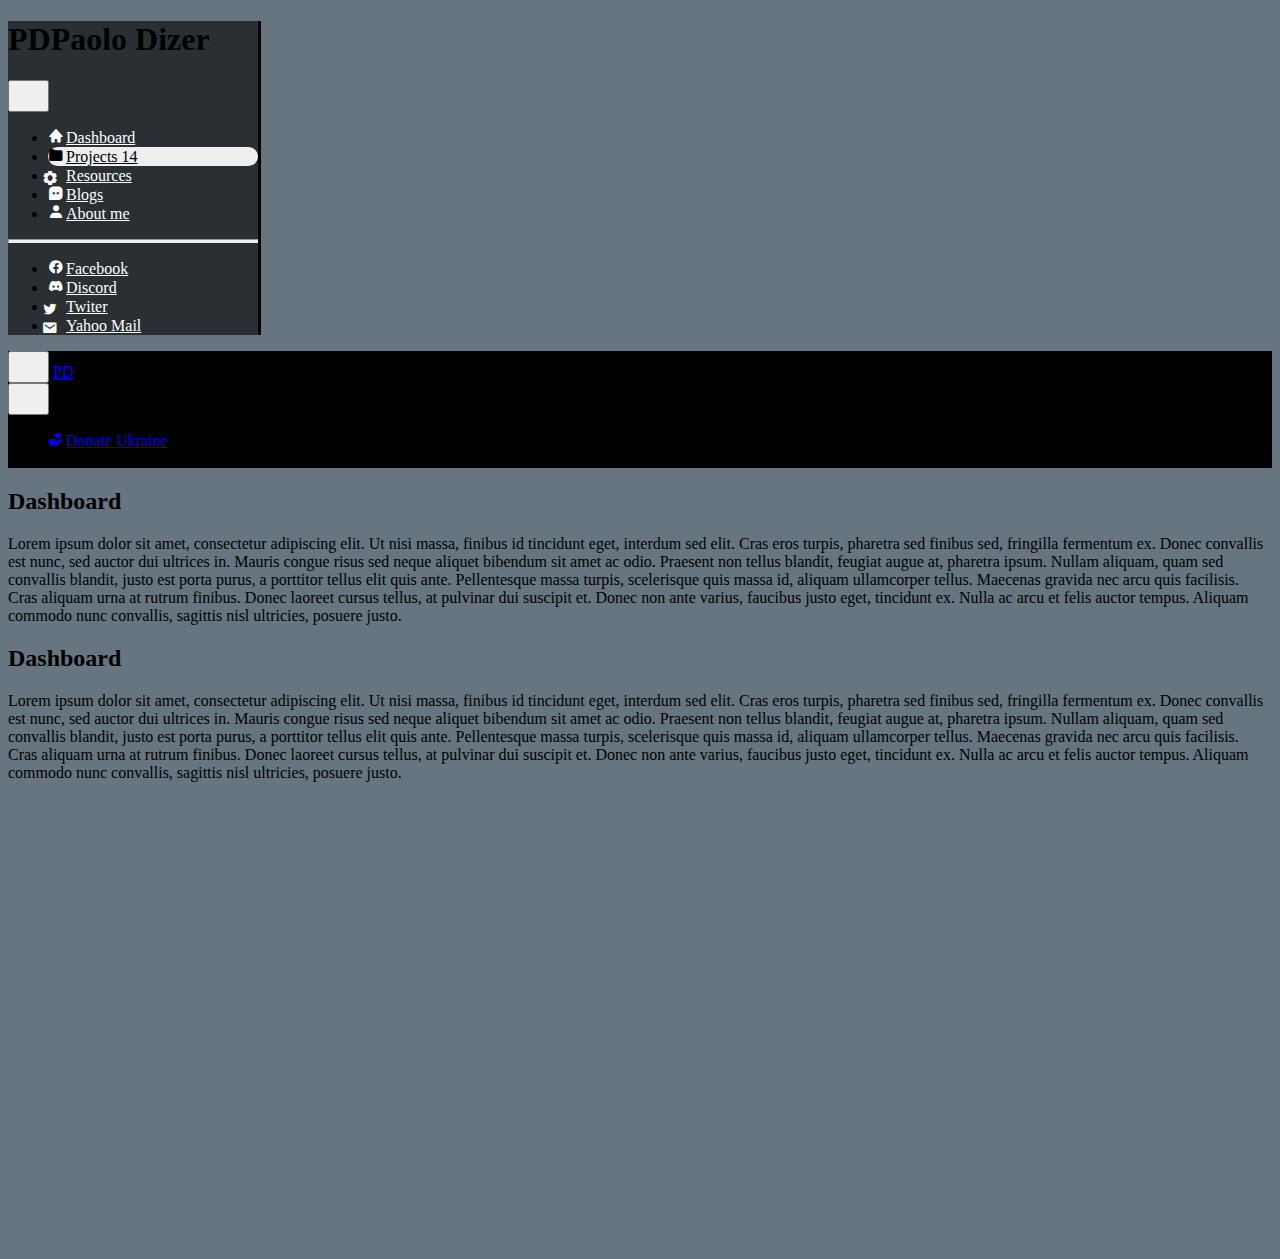
<file: projects.html>
<!DOCTYPE html>
<html lang="en">
<head>
    <meta charset="UTF-8">
    <meta name="viewport" content="width=device-width, initial-scale=1.0">

    <link rel="stylesheet" 
            href="https://cdn.jsdelivr.net/npm/bootstrap@5.2.2/dist/css/bootstrap.min.css"
            integrity="sha384-Zenh87qX5JnK2Jl0vWa8Ck2rdkQ2Bzep5IDxbcnCeuOxjzrPF/et3URy9Bv1WTRi"
            crossorigin="anonymous">

    <link rel='stylesheet'
            href='https://unpkg.com/boxicons@2.1.4/css/boxicons.min.css'>

    <link rel="stylesheet"
            type="text/css"
            href="css/index.css">

    <link rel="icon"
            href="images/webIcon.png"
            type="images/ico"
            sizes="32x32">

    <title>Paolo Dizer</title>
</head>
<body>
<div class="main-container d-flex">
    <div class="sidebar"
            id="side_nav">
        <div class="header-box px-2 pt-3 pb-4 d-flex justify-content-between">
            <h1 class="fs-4">
                <span class="bg-white text-dark rounded shadow px-2 me-2">PD</span><span class="text-white">Paolo Dizer</span>
            </h1>
            <button class="btn d-md-none d-block close-btn px-1 py-0 text-center">
                <i class='bx bx-menu'
                    style="color: #eee; font-size: 25px;">
                </i>
            </button>
        </div>
        <ul class="list-unstyled px-2">
            <li class="">
                <a href="index.html"
                    class="text-decoration-none px-3 py-2 d-block">
                    <i class='bx bxs-home'
                        style="padding-right: 2px;">
                    </i>Dashboard
                </a>
            </li>
            <li class="active">
                <a href="projects.html"
                    class="text-decoration-none px-3 py-2 d-flex justify-content-between">
                <span>
                    <i class='bx bxs-folder'
                        style="padding-right: 2px;">
                    </i>Projects
                </span>
                <span class="bg-dark rounded-pill text-white py-0 px-2">14</span>
                </a>
            </li>
            <li class="">
                <a href="resources.html"
                    class="text-decoration-none px-3 py-2 d-block">
                    <i class='bx bxs-cog'
                        style="padding-right: 2px;">
                    </i>Resources
                </a>
            </li>
            <li class="">
                <a href="#"
                    class="text-decoration-none px-3 py-2 d-block">
                    <i class='bx bxs-message-square-dots'
                        style="padding-right: 2px;">
                    </i>Blogs
                </a>
            </li>
            <li class="">
                <a href="#"
                    class="text-decoration-none px-3 py-2 d-block">
                    <i class='bx bxs-user'
                        style="padding-right: 2px;">
                    </i>About me
                </a>
            </li>
        </ul>
        
        <hr class="h-color mx-2">

        <ul class="list-unstyled px-2">
            <li><a href="#"
                    class="text-decoration-none px-3 py-2 d-block">
                    <i class='bx bxl-facebook-circle'
                        style="padding-right: 2px;">
                    </i>Facebook
                </a>
            </li>
            <li><a href="#"
                    class="text-decoration-none px-3 py-2 d-block">
                    <i class='bx bxl-discord-alt'
                        style="padding-right: 2px;">
                    </i>Discord
                </a>
            </li>
            <li><a href="#"
                    class="text-decoration-none px-3 py-2 d-block">
                    <i class='bx bxl-twitter'
                        style="padding-right: 2px;">
                    </i>Twiter
                </a>
            </li>
            <li><a href="#"
                    class="text-decoration-none px-3 py-2 d-block">
                    <i class='bx bxs-envelope'
                        style="padding-right: 2px;">
                    </i>Yahoo Mail
                </a>
            </li>
        </ul>
    </div>
    <div class="content">
        <nav class="navbar navbar-expand-lg navbar-dark" style="background: #000;">
            <div class="container-fluid">
                <div class="d-flex justify-content-between d-md-none d-block">
                    <button class="btn px-1 py-0 open-btn">
                        <i class='bx bx-menu'
                            style="color: #eee; font-size: 25px;">
                        </i>
                    </button>
                    <a class="navbar-brand fs-4" href="#"><span class="bg-dark rounded px-2 py-0 text-white">PD</span></a>
                </div>
                <button class="navbar-toggler p-0 border-0"
                        type="button"
                        data-bs-toggle="collapse"
                        data-bs-target="#navbar-nav"
                        aria-controls="navbar-nav"
                        aria-expanded="false"
                        aria-label="Toggle navigation">

                        <i class='bx bx-menu-alt-right bx-rotate-180' style="color: #eee; font-size: 25px;"></i>
                </button>
                <div class="collapse navbar-collapse justify-content-end"
                        id="navbar-nav">
                    <ul class="navbar-nav mb-2 mb-lg-0">
                        <li class="navbar-item active">
                            <a href="#"
                                class="nav-link active"
                                aria-current="page">
                                <i class='bx bxs-donate-heart'
                                    style="padding-right: 2px;">
                                </i>Donate Ukraine
                            </a>
                        </li>
                    </ul>
                </div>
            </div>
        </nav>
        <div class="dashboard-content px-3 pt-4">
            <h2 class="fs-5"> Dashboard</h2>
            <p>Lorem ipsum dolor sit amet, consectetur adipiscing elit. Ut nisi massa, finibus id tincidunt eget, interdum sed 
                elit. Cras eros turpis, pharetra sed finibus sed, fringilla fermentum ex. Donec convallis est nunc, sed auctor 
                dui ultrices in. Mauris congue risus sed neque aliquet bibendum sit amet ac odio. Praesent non tellus blandit, 
                feugiat augue at, pharetra ipsum. Nullam aliquam, quam sed convallis blandit, justo est porta purus, a porttitor 
                tellus elit quis ante. Pellentesque massa turpis, scelerisque quis massa id, aliquam ullamcorper tellus. Maecenas 
                gravida nec arcu quis facilisis. Cras aliquam urna at rutrum finibus. Donec laoreet cursus tellus, at pulvinar dui 
                suscipit et. Donec non ante varius, faucibus justo eget, tincidunt ex. Nulla ac arcu et felis auctor tempus. Aliquam 
                commodo nunc convallis, sagittis nisl ultricies, posuere justo.
            </p>
            <h2 class="fs-5"> Dashboard</h2>
            <p>Lorem ipsum dolor sit amet, consectetur adipiscing elit. Ut nisi massa, finibus id tincidunt eget, interdum sed 
                elit. Cras eros turpis, pharetra sed finibus sed, fringilla fermentum ex. Donec convallis est nunc, sed auctor 
                dui ultrices in. Mauris congue risus sed neque aliquet bibendum sit amet ac odio. Praesent non tellus blandit, 
                feugiat augue at, pharetra ipsum. Nullam aliquam, quam sed convallis blandit, justo est porta purus, a porttitor 
                tellus elit quis ante. Pellentesque massa turpis, scelerisque quis massa id, aliquam ullamcorper tellus. Maecenas 
                gravida nec arcu quis facilisis. Cras aliquam urna at rutrum finibus. Donec laoreet cursus tellus, at pulvinar dui 
                suscipit et. Donec non ante varius, faucibus justo eget, tincidunt ex. Nulla ac arcu et felis auctor tempus. Aliquam 
                commodo nunc convallis, sagittis nisl ultricies, posuere justo.
            </p>
        </div>
    </div>
</div>
<script src="https://code.jquery.com/jquery-3.6.1.min.js"
        integrity="sha256-o88AwQnZB+VDvE9tvIXrMQaPlFFSUTR+nldQm1LuPXQ="
        crossorigin="anonymous">
</script>
<script src="https://cdn.jsdelivr.net/npm/@popperjs/core@2.11.6/dist/umd/popper.min.js"
        integrity="sha384-oBqDVmMz9ATKxIep9tiCxS/Z9fNfEXiDAYTujMAeBAsjFuCZSmKbSSUnQlmh/jp3"
        crossorigin="anonymous">
</script>
<script src="https://cdn.jsdelivr.net/npm/bootstrap@5.2.2/dist/js/bootstrap.min.js"
        integrity="sha384-IDwe1+LCz02ROU9k972gdyvl+AESN10+x7tBKgc9I5HFtuNz0wWnPclzo6p9vxnk"
        crossorigin="anonymous">
</script>
<script src="js/index.js"
        type="text/javascript">
</script>
</body>
</html>
</file>
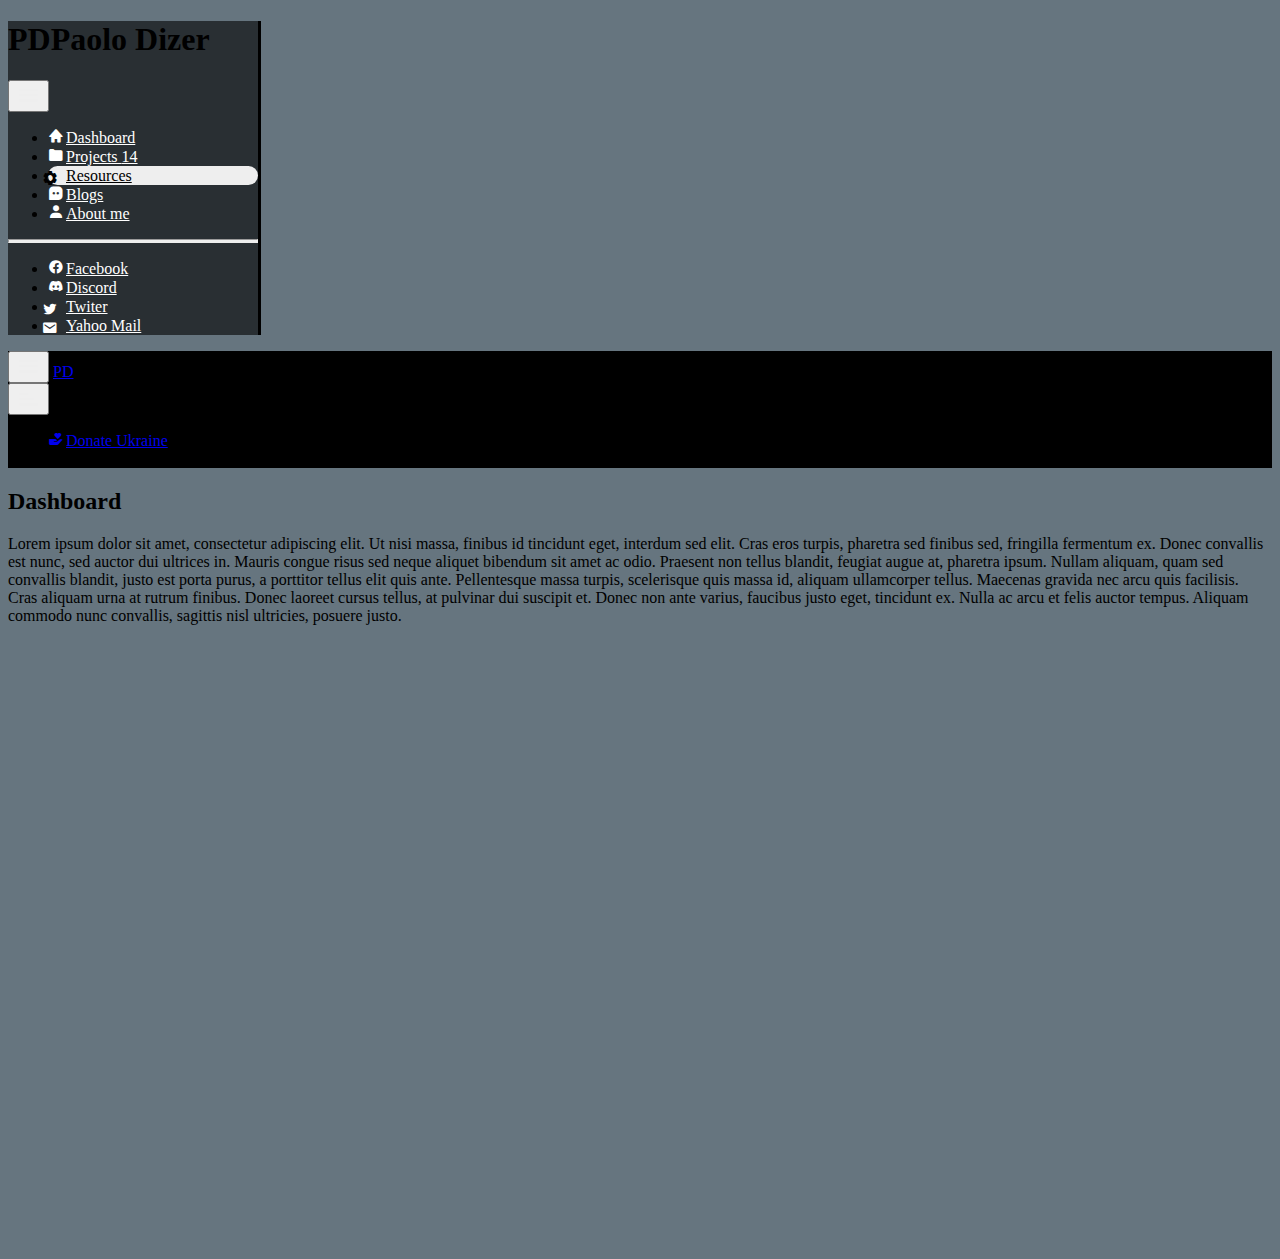
<file: resources.html>
<!DOCTYPE html>
<html lang="en">
<head>
    <meta charset="UTF-8">
    <meta name="viewport" content="width=device-width, initial-scale=1.0">

    <link rel="stylesheet" 
            href="https://cdn.jsdelivr.net/npm/bootstrap@5.2.2/dist/css/bootstrap.min.css"
            integrity="sha384-Zenh87qX5JnK2Jl0vWa8Ck2rdkQ2Bzep5IDxbcnCeuOxjzrPF/et3URy9Bv1WTRi"
            crossorigin="anonymous">

    <link rel='stylesheet'
            href='https://unpkg.com/boxicons@2.1.4/css/boxicons.min.css'>

    <link rel="stylesheet"
            type="text/css"
            href="css/index.css">

    <link rel="icon"
            href="images/webIcon.png"
            type="images/ico"
            sizes="32x32">

    <title>Paolo Dizer</title>
</head>
<body>
<div class="main-container d-flex">
    <div class="sidebar"
            id="side_nav">
        <div class="header-box px-2 pt-3 pb-4 d-flex justify-content-between">
            <h1 class="fs-4">
                <span class="bg-white text-dark rounded shadow px-2 me-2">PD</span><span class="text-white">Paolo Dizer</span>
            </h1>
            <button class="btn d-md-none d-block close-btn px-1 py-0 text-center">
                <i class='bx bx-menu'
                    style="color: #eee; font-size: 25px;">
                </i>
            </button>
        </div>
        <ul class="list-unstyled px-2">
            <li class="">
                <a href="index.html"
                    class="text-decoration-none px-3 py-2 d-block">
                    <i class='bx bxs-home'
                        style="padding-right: 2px;">
                    </i>Dashboard
                </a>
            </li>
            <li class="">
                <a href="projects.html"
                    class="text-decoration-none px-3 py-2 d-flex justify-content-between">
                <span>
                    <i class='bx bxs-folder'
                        style="padding-right: 2px;">
                    </i>Projects
                </span>
                <span class="bg-dark rounded-pill text-white py-0 px-2">14</span>
                </a>
            </li>
            <li class="active">
                <a href="resources.html"
                    class="text-decoration-none px-3 py-2 d-block">
                    <i class='bx bxs-cog'
                        style="padding-right: 2px;">
                    </i>Resources
                </a>
            </li>
            <li class="">
                <a href="#"
                    class="text-decoration-none px-3 py-2 d-block">
                    <i class='bx bxs-message-square-dots'
                        style="padding-right: 2px;">
                    </i>Blogs
                </a>
            </li>
            <li class="">
                <a href="#"
                    class="text-decoration-none px-3 py-2 d-block">
                    <i class='bx bxs-user'
                        style="padding-right: 2px;">
                    </i>About me
                </a>
            </li>
        </ul>
        
        <hr class="h-color mx-2">

        <ul class="list-unstyled px-2">
            <li><a href="#"
                    class="text-decoration-none px-3 py-2 d-block">
                    <i class='bx bxl-facebook-circle'
                        style="padding-right: 2px;">
                    </i>Facebook
                </a>
            </li>
            <li><a href="#"
                    class="text-decoration-none px-3 py-2 d-block">
                    <i class='bx bxl-discord-alt'
                        style="padding-right: 2px;">
                    </i>Discord
                </a>
            </li>
            <li><a href="#"
                    class="text-decoration-none px-3 py-2 d-block">
                    <i class='bx bxl-twitter'
                        style="padding-right: 2px;">
                    </i>Twiter
                </a>
            </li>
            <li><a href="#"
                    class="text-decoration-none px-3 py-2 d-block">
                    <i class='bx bxs-envelope'
                        style="padding-right: 2px;">
                    </i>Yahoo Mail
                </a>
            </li>
        </ul>
    </div>
    <div class="content">
        <nav class="navbar navbar-expand-lg navbar-dark" style="background: #000;">
            <div class="container-fluid">
                <div class="d-flex justify-content-between d-md-none d-block">
                    <button class="btn px-1 py-0 open-btn">
                        <i class='bx bx-menu'
                            style="color: #eee; font-size: 25px;">
                        </i>
                    </button>
                    <a class="navbar-brand fs-4" href="#"><span class="bg-dark rounded px-2 py-0 text-white">PD</span></a>
                </div>
                <button class="navbar-toggler p-0 border-0"
                        type="button"
                        data-bs-toggle="collapse"
                        data-bs-target="#navbar-nav"
                        aria-controls="navbar-nav"
                        aria-expanded="false"
                        aria-label="Toggle navigation">

                        <i class='bx bx-menu-alt-right bx-rotate-180' style="color: #eee; font-size: 25px;"></i>
                </button>
                <div class="collapse navbar-collapse justify-content-end"
                        id="navbar-nav">
                    <ul class="navbar-nav mb-2 mb-lg-0">
                        <li class="navbar-item active">
                            <a href="#"
                                class="nav-link active"
                                aria-current="page">
                                <i class='bx bxs-donate-heart'
                                    style="padding-right: 2px;">
                                </i>Donate Ukraine
                            </a>
                        </li>
                    </ul>
                </div>
            </div>
        </nav>
        <div class="dashboard-content px-3 pt-4">
            <h2 class="fs-5"> Dashboard</h2>
            <p>Lorem ipsum dolor sit amet, consectetur adipiscing elit. Ut nisi massa, finibus id tincidunt eget, interdum sed 
                elit. Cras eros turpis, pharetra sed finibus sed, fringilla fermentum ex. Donec convallis est nunc, sed auctor 
                dui ultrices in. Mauris congue risus sed neque aliquet bibendum sit amet ac odio. Praesent non tellus blandit, 
                feugiat augue at, pharetra ipsum. Nullam aliquam, quam sed convallis blandit, justo est porta purus, a porttitor 
                tellus elit quis ante. Pellentesque massa turpis, scelerisque quis massa id, aliquam ullamcorper tellus. Maecenas 
                gravida nec arcu quis facilisis. Cras aliquam urna at rutrum finibus. Donec laoreet cursus tellus, at pulvinar dui 
                suscipit et. Donec non ante varius, faucibus justo eget, tincidunt ex. Nulla ac arcu et felis auctor tempus. Aliquam 
                commodo nunc convallis, sagittis nisl ultricies, posuere justo.
            </p>
        </div>
    </div>
</div>
<script src="https://code.jquery.com/jquery-3.6.1.min.js"
        integrity="sha256-o88AwQnZB+VDvE9tvIXrMQaPlFFSUTR+nldQm1LuPXQ="
        crossorigin="anonymous">
</script>
<script src="https://cdn.jsdelivr.net/npm/@popperjs/core@2.11.6/dist/umd/popper.min.js"
        integrity="sha384-oBqDVmMz9ATKxIep9tiCxS/Z9fNfEXiDAYTujMAeBAsjFuCZSmKbSSUnQlmh/jp3"
        crossorigin="anonymous">
</script>
<script src="https://cdn.jsdelivr.net/npm/bootstrap@5.2.2/dist/js/bootstrap.min.js"
        integrity="sha384-IDwe1+LCz02ROU9k972gdyvl+AESN10+x7tBKgc9I5HFtuNz0wWnPclzo6p9vxnk"
        crossorigin="anonymous">
</script>
<script src="js/index.js"
        type="text/javascript">
</script>
</body>
</html>
</file>
<file: css/index.css>
body {
    background: #66757F;
}
#side_nav {
    border-right: 3px solid #000;
    background: #292F33;
    min-width: 250px;
    max-width: 250px;
    transition: all 0.5s;
}
.web-title {
    margin: 0 0 0 0;
}
.project-title-2 {
    padding: 0 3px 0 0;
}
.navbar {
    border-bottom: 2px solid #000;
    background: #292F33;
}
.content {
    min-height: 100vh;
    width: 100%;
}
hr.h-color {
    background: #eee;
    height: 2px;
}
.sidebar li.active {
    background: #eee;
    border-radius: 10px;
}
.sidebar li.active a,
.sidebar li.active a:hover {
    color: #000;
}
.sidebar li a{
    color: #fff;
}
.dropdown-menu {
    background-color: #eee;
    border: 1px solid #000;
    border-radius: 10px;
}
.dropdown-contactbtn {
    color: #000;
    background-color: #eee;
    border: 2px solid #000;
    border-radius: 8px;
}
.dropdown-contactbtn:hover {
    transition: 0.3s;
    color: #eee;
    background-color: #404f5f;
}
.sb-dashboard:hover,
.sb-projects:hover,
.sb-resources:hover,
.sb-blogs:hover,
.sb-aboutme:hover,
.sb-contribute:hover,
.sb-settings:hover,
.donate-ukraine:hover {
    transition: 0.1s;
    border-radius: 8px;
    background-color: #404f5f;
}
.donate-ukraine {
    border-radius: 8px;
}
.drop-mail:hover,
.drop-discord:hover,
.drop-twitter:hover {
    transition: 0.2s;
    background-color: #a4b1be;
}
.bxs-group,
.bxs-cog,
.bxl-twitter,
.bxs-envelope {
    position: relative;
    top: 4.5px;
    right: 6.5px;
}
.card {
    background-color: #CCD6DD;
}
.card-header {
    margin: 0 0 0 0;
    padding: 0 0 0 0;
}
.cat-pfp-card {
    padding: 5px 5px 5px 5px;
}
.profile-text {
    padding: 3px 0 3px 8px;
    color: #eee;
    border-radius: 10px;
    background-color: #000;
    margin: 3px 3px 3px 3px;
}
.profile-text:hover {
    transition: 0.1s;
    border-radius: 8px;
    background-color: #404f5f;
}
.li-item-0 {
    margin: 3px 3px 0 3px;
    border-radius: 10px;
    background-color: #000;
}
.li-item-1 {
    margin: 2px 3px 0 3px;
    border-radius: 10px;
    background-color: #000;
}
.li-item-2 {
    margin: 2px 3px 3px 3px;
    border-radius: 10px;
    background-color: #000;
}
.li-item-0:hover,
.li-item-1:hover,
.li-item-2:hover {
    transition: 0.1s;
    background-color: #404f5f;
}
[class*="material-icons-sharp"] {
    position: relative;
    right: 6.5px;
}
@media(max-width: 767px) {
    #side_nav {
        margin-left: -250px;
        position: fixed;
        min-height: 100vh;
        z-index: 1;
    }
    #side_nav.active {
        margin-left: 0;
    }
}
</file>
